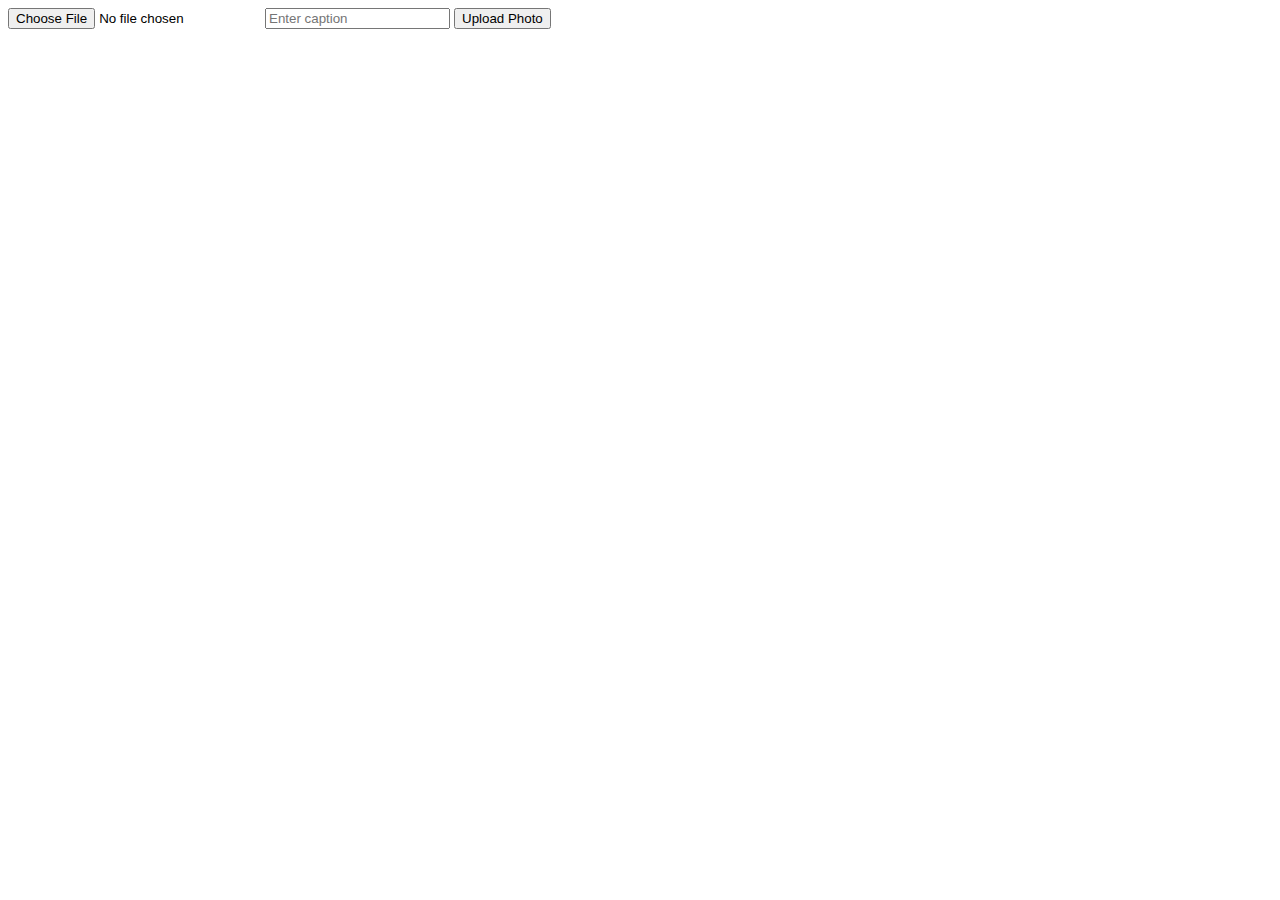
<file: index.html>
<!DOCTYPE html>
<html>
<head>
    <title>Photo Upload and Caption</title>
</head>
<body>
    <input type="file" id="fileInput" accept="image/*">
    <input type="text" id="captionInput" placeholder="Enter caption">
    <button id="uploadButton">Upload Photo</button>

    <div id="gallery"></div>

    <script>
        const fileInput = document.getElementById('fileInput');
        const captionInput = document.getElementById('captionInput');
        const uploadButton = document.getElementById('uploadButton');
        const gallery = document.getElementById('gallery');

        // Load previously uploaded photos and captions from local storage
        const savedPhotos = JSON.parse(localStorage.getItem('photos')) || [];

        function displayPhotos() {
            for (const photoData of savedPhotos) {
                const { imageUrl, caption } = photoData;

                const image = new Image();
                image.src = imageUrl;

                const captionElement = document.createElement('p');
                captionElement.textContent = caption;

                gallery.appendChild(image);
                gallery.appendChild(captionElement);
            }
        }

        displayPhotos(); // Display saved photos when the page loads

        uploadButton.addEventListener('click', function() {
            const file = fileInput.files[0];
            const caption = captionInput.value;

            if (file && caption) {
                const reader = new FileReader();

                reader.onload = function(event) {
                    const imageUrl = event.target.result;

                    // Save the photo data in local storage
                    savedPhotos.push({ imageUrl, caption });
                    localStorage.setItem('photos', JSON.stringify(savedPhotos));

                    const image = new Image();
                    image.src = imageUrl;

                    const captionElement = document.createElement('p');
                    captionElement.textContent = caption;

                    gallery.appendChild(image);
                    gallery.appendChild(captionElement);

                    // Clear input fields
                    fileInput.value = '';
                    captionInput.value = '';
                };

                reader.readAsDataURL(file);
            }
        });
        const gallery = document.getElementById('gallery');

// Fetch images from the server
fetch('/images')
    .then(response => response.json())
    .then(imageUrls => {
        imageUrls.forEach(imageUrl => {
            const image = new Image();
            image.src = imageUrl;
            gallery.appendChild(image);
        });
    })
    .catch(error => console.error('Error fetching images:', error));

    </script>
</body>
</html>
</file>
